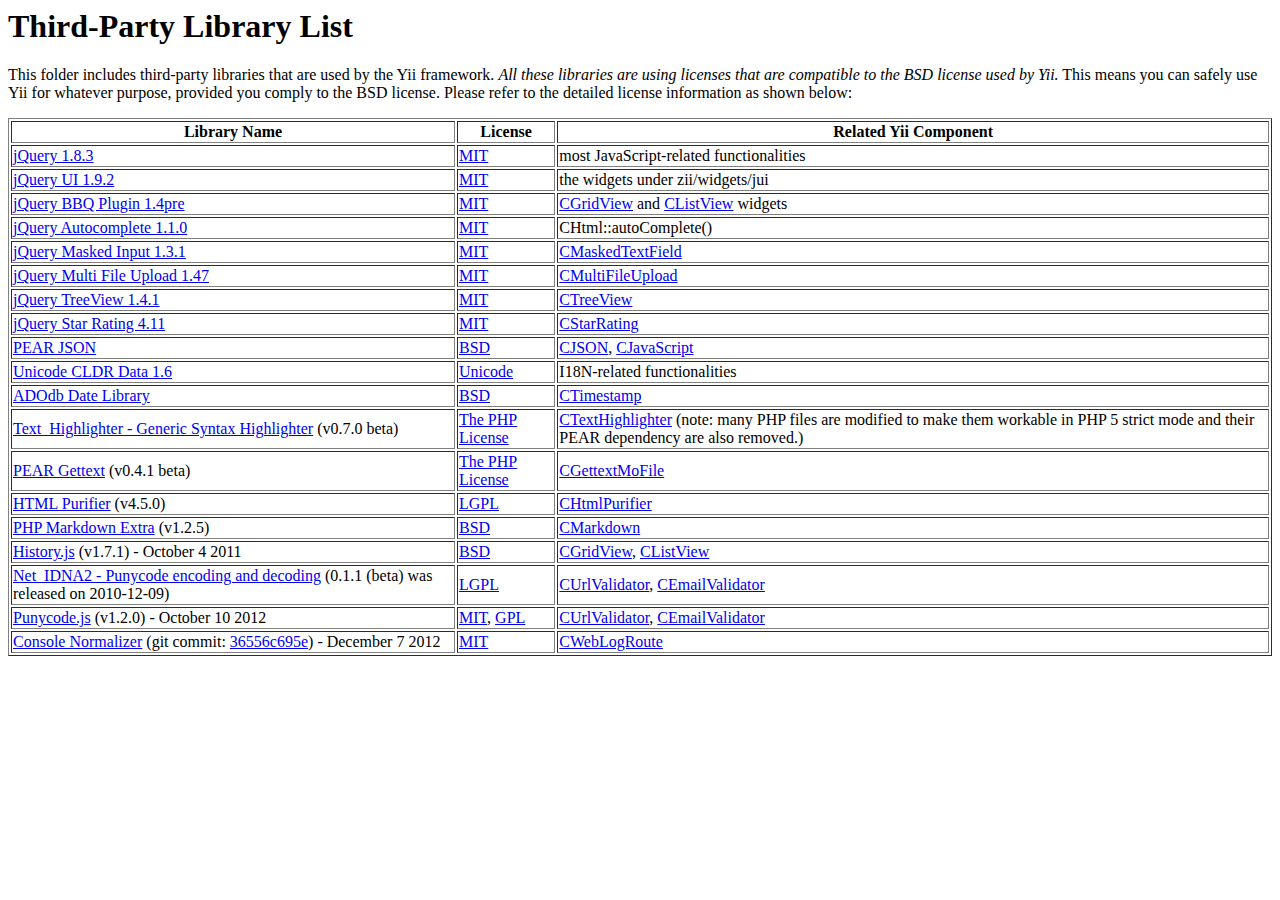
<file: framework/vendors/README.html>
<html>
<head>
<title>Third-Party Library List</title>
</head>

<body>
<h1>Third-Party Library List</h1>
<p>
This folder includes third-party libraries that are used by the Yii framework.
<em>All these libraries are using licenses that are compatible to the BSD license used by Yii.</em>
This means you can safely use Yii for whatever purpose, provided you comply to the BSD license.
Please refer to the detailed license information as shown below:
</p>
<table border="1">
<tr>
  <th>Library Name</th>
  <th>License</th>
  <th>Related Yii Component</th>
</tr>

<tr>
  <td><a href="http://jquery.com">jQuery 1.8.3</a></td>
  <td><a href="jquery/LICENSE.txt">MIT</a></td>
  <td>most JavaScript-related functionalities</td>
</tr>
<tr>
  <td><a href="http://www.jqueryui.com">jQuery UI 1.9.2</a></td>
  <td><a href="jqueryui/MIT-LICENSE.txt">MIT</a></td>
  <td>the widgets under zii/widgets/jui</td>
</tr>
<tr>
  <td><a href="http://benalman.com/projects/jquery-bbq-plugin/">jQuery BBQ Plugin 1.4pre</a></td>
  <td><a href="bbq/LICENSE.txt">MIT</a></td>
  <td><a href="http://www.yiiframework.com/doc/api/1.1/CGridView">CGridView</a> and <a href="http://www.yiiframework.com/doc/api/1.1/CListView">CListView</a> widgets</td>
</tr>
<tr>
  <td><a href="http://bassistance.de/jquery-plugins/jquery-plugin-autocomplete/">jQuery Autocomplete 1.1.0</a></td>
  <td><a href="jquery/autocomplete/LICENSE.txt">MIT</a></td>
  <td>CHtml::autoComplete()</td>
</tr>
<tr>
  <td><a href="http://digitalbush.com/projects/masked-input-plugin">jQuery Masked Input 1.3.1</a></td>
  <td><a href="jquery/maskedinput/LICENSE.txt">MIT</a></td>
  <td><a href="http://www.yiiframework.com/doc/api/1.1/CMaskedTextField">CMaskedTextField</a></td>
</tr>
<tr>
  <td><a href="http://www.fyneworks.com/jquery/multiple-file-upload/">jQuery Multi File Upload 1.47</a></td>
  <td><a href="http://www.fyneworks.com/jquery/multiple-file-upload/#tab-License">MIT</a></td>
  <td><a href="http://www.yiiframework.com/doc/api/1.1/CMultiFileUpload">CMultiFileUpload</a></td>
</tr>
<tr>
  <td><a href="http://bassistance.de/jquery-plugins/jquery-plugin-treeview/">jQuery TreeView 1.4.1</a></td>
  <td><a href="jquery/autocomplete/LICENSE.txt">MIT</a></td>
  <td><a href="http://www.yiiframework.com/doc/api/1.1/CTreeView">CTreeView</a></td>
</tr>
<tr>
  <td><a href="http://www.fyneworks.com/jquery/star-rating/">jQuery Star Rating 4.11</a></td>
  <td><a href="http://www.opensource.org/licenses/mit-license.php">MIT</a></td>
  <td><a href="http://www.yiiframework.com/doc/api/1.1/CStarRating">CStarRating</a></td>
</tr>
<tr>
  <td><a href="http://pear.php.net/pepr/pepr-proposal-show.php?id=198">PEAR JSON</a></td>
  <td><a href="json/LICENSE.txt">BSD</a></td>
  <td><a href="http://www.yiiframework.com/doc/api/1.1/CJSON">CJSON</a>, <a href="http://www.yiiframework.com/doc/api/1.1/CJavaScript">CJavaScript</a></td>
</tr>
<tr>
  <td><a href="http://www.unicode.org/cldr/">Unicode CLDR Data 1.6</a></td>
  <td><a href="cldr/LICENSE.txt">Unicode</a></td>
  <td>I18N-related functionalities</td>
</tr>
<tr>
  <td><a href="http://phplens.com/phpeverywhere/">ADOdb Date Library</a></td>
  <td><a href="adodb/LICENSE.txt">BSD</a></td>
  <td><a href="http://www.yiiframework.com/doc/api/1.1/CTimestamp">CTimestamp</a></td>
</tr>
<tr>
  <td><a href="http://pear.php.net/package/Text_Highlighter/">Text_Highlighter - Generic Syntax Highlighter</a> (v0.7.0 beta)</td>
  <td><a href="http://www.php.net/license/3_01.txt">The PHP License</a></td>
  <td><a href="http://www.yiiframework.com/doc/api/1.1/CTextHighlighter">CTextHighlighter</a> (note: many PHP files are modified to make them workable in PHP 5 strict mode and their PEAR dependency are also removed.) </td>
</tr>
<tr>
  <td><a href="http://pear.php.net/package/File_Gettext/">PEAR Gettext</a> (v0.4.1 beta)</td>
  <td><a href="gettext/LICENSE.txt">The PHP License</a></td>
  <td><a href="http://www.yiiframework.com/doc/api/1.1/CGettextMoFile">CGettextMoFile</a></td>
</tr>
<tr>
  <td><a href="http://htmlpurifier.org/">HTML Purifier</a> (v4.5.0)</td>
  <td><a href="htmlpurifier/LICENSE.txt">LGPL</a></td>
  <td><a href="http://www.yiiframework.com/doc/api/1.1/CHtmlPurifier">CHtmlPurifier</a></td>
</tr>
<tr>
  <td><a href="http://michelf.com/projects/php-markdown/">PHP Markdown Extra</a> (v1.2.5)</td>
  <td><a href="markdown/LICENSE.txt">BSD</a></td>
  <td><a href="http://www.yiiframework.com/doc/api/1.1/CMarkdown">CMarkdown</a></td>
</tr>
<tr>
  <td><a href="https://github.com/balupton/history.js/">History.js</a> (v1.7.1) - October 4 2011</td>
  <td><a href="history/license.txt">BSD</a></td>
  <td><a href="http://www.yiiframework.com/doc/api/1.1/CGridView">CGridView</a>, <a href="http://www.yiiframework.com/doc/api/1.1/CGridView">CListView</a></td>
</tr>
<tr>
  <td><a href="http://pear.php.net/package/Net_IDNA2/">Net_IDNA2 - Punycode encoding and decoding</a> (0.1.1 (beta) was released on 2010-12-09)</td>
  <td><a href="Net_IDNA2/LICENCE">LGPL</a></td>
  <td><a href="http://www.yiiframework.com/doc/api/1.1/CUrlValidator">CUrlValidator</a>, <a href="http://www.yiiframework.com/doc/api/1.1/CEmailValidator">CEmailValidator</a></td>
</tr>
<tr>
  <td><a href="https://github.com/bestiejs/punycode.js">Punycode.js</a> (v1.2.0) - October 10 2012</td>
  <td><a href="punycode/LICENSE-MIT.txt">MIT</a>, <a href="punycode/LICENSE-GPL.txt">GPL</a></td>
  <td><a href="http://www.yiiframework.com/doc/api/1.1/CUrlValidator">CUrlValidator</a>, <a href="http://www.yiiframework.com/doc/api/1.1/CEmailValidator">CEmailValidator</a></td>
</tr>
<tr>
  <td><a href="https://github.com/Zenovations/console-normalizer">Console Normalizer</a> (git commit: <a href="https://github.com/Zenovations/console-normalizer/commit/36556c695ec1a741e1e2c0f99f17d1639169bb82">36556c695e</a>) - December 7 2012</td>
  <td><a href="console-normalizer/README.md">MIT</a></td>
  <td><a href="http://www.yiiframework.com/doc/api/1.1/CWebLogRoute">CWebLogRoute</a></td>
</tr>
</table>

</body>
</html>
</file>
